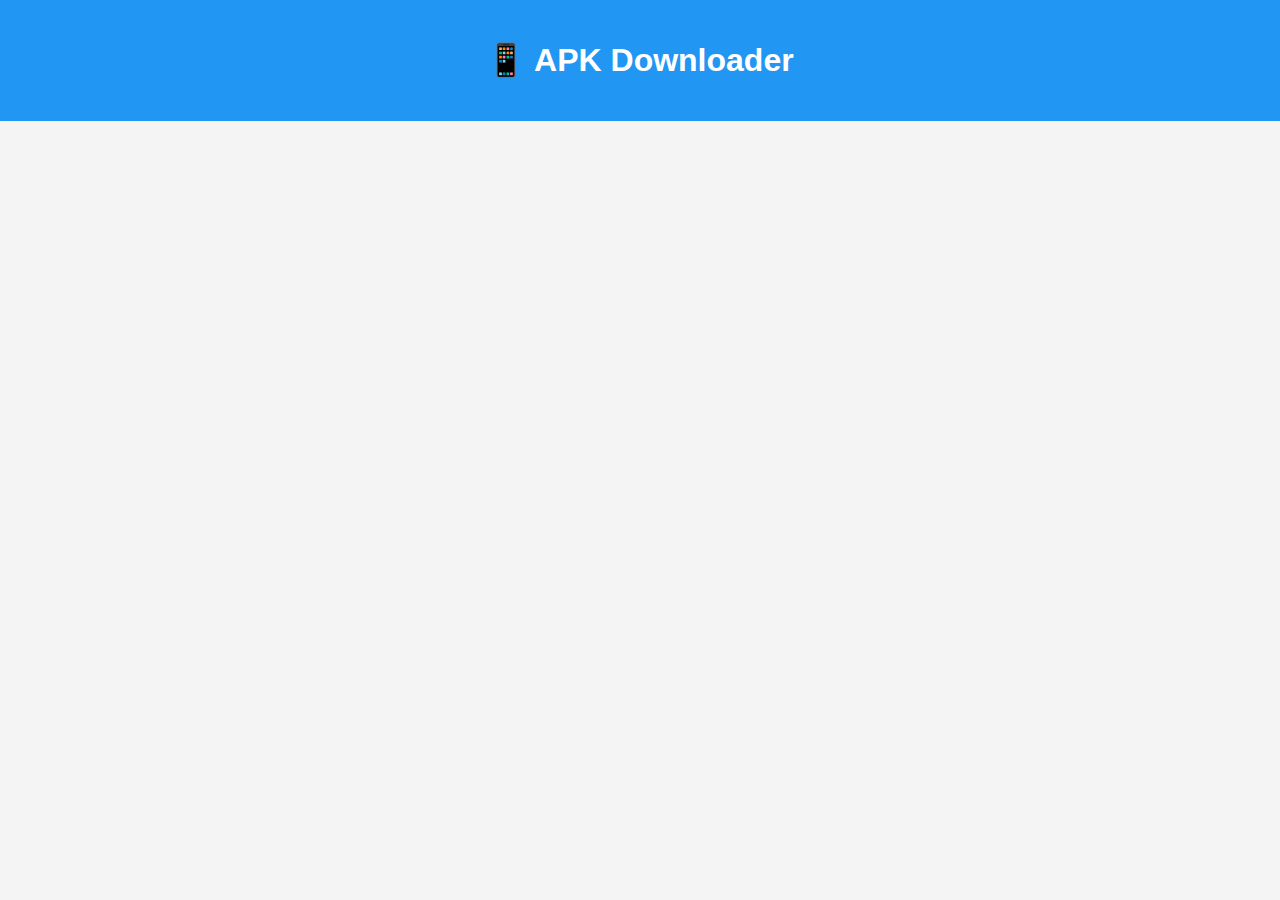
<file: Index.html>
<!DOCTYPE html>
<html>
<head>
  <title>APK Downloader</title>
  <link rel="stylesheet" href="style.css">
</head>
<body>
  <header><h1>📱 APK Downloader</h1></header>
  <div id="apk-list"></div>
  <script src="script.js"></script>
</body>
</html>
</file>
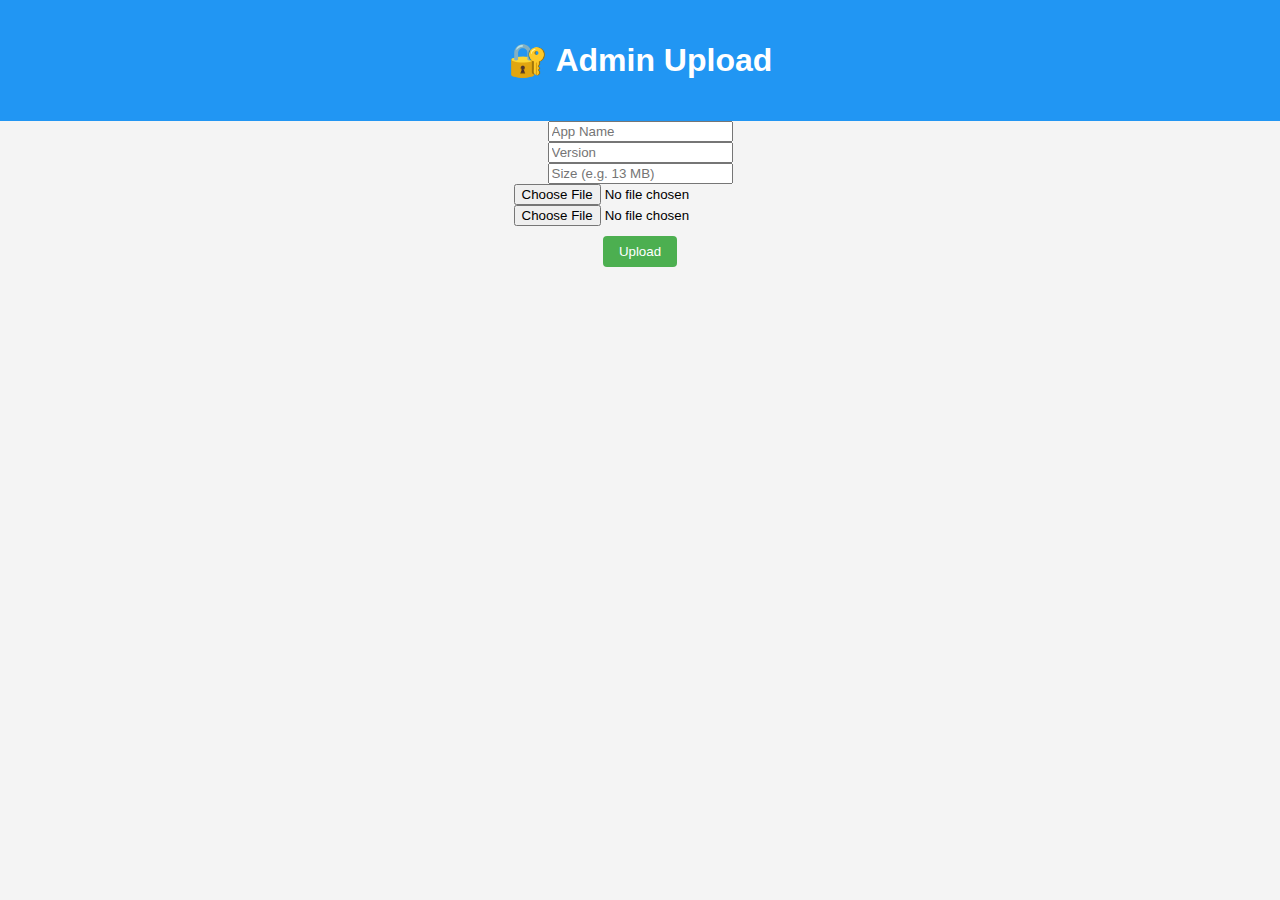
<file: admin.html>
<!DOCTYPE html>
<html>
<head>
  <title>Admin Upload</title>
  <link rel="stylesheet" href="style.css">
</head>
<body>
  <header><h1>🔐 Admin Upload</h1></header>
  <form id="uploadForm">
    <input type="text" id="name" placeholder="App Name" required><br>
    <input type="text" id="version" placeholder="Version" required><br>
    <input type="text" id="size" placeholder="Size (e.g. 13 MB)" required><br>
    <input type="file" id="apkFile" accept=".apk" required><br>
    <input type="file" id="iconFile" accept="image/*" required><br>
    <button type="submit">Upload</button>
  </form>
  <script>
    document.getElementById("uploadForm").onsubmit = function(e) {
      e.preventDefault();
      alert("This is a static uploader demo. Integrate with backend for real uploads.");
    };
  </script>
</body>
</html>
</file>
<file: style.css>
body {
  font-family: sans-serif;
  background: #f4f4f4;
  margin: 0;
  padding: 0;
  text-align: center;
}
header {
  background: #2196F3;
  color: white;
  padding: 20px;
}
#apk-list {
  padding: 20px;
}
.apk-card {
  background: white;
  margin: 15px auto;
  padding: 15px;
  width: 90%;
  max-width: 400px;
  border-radius: 8px;
  box-shadow: 0 2px 5px rgba(0,0,0,0.2);
  text-align: left;
}
.apk-card img {
  width: 50px;
  height: 50px;
  vertical-align: middle;
}
.apk-info {
  display: inline-block;
  margin-left: 15px;
  vertical-align: middle;
}
button {
  margin-top: 10px;
  padding: 8px 16px;
  background: #4CAF50;
  color: white;
  border: none;
  border-radius: 4px;
}
</file>
